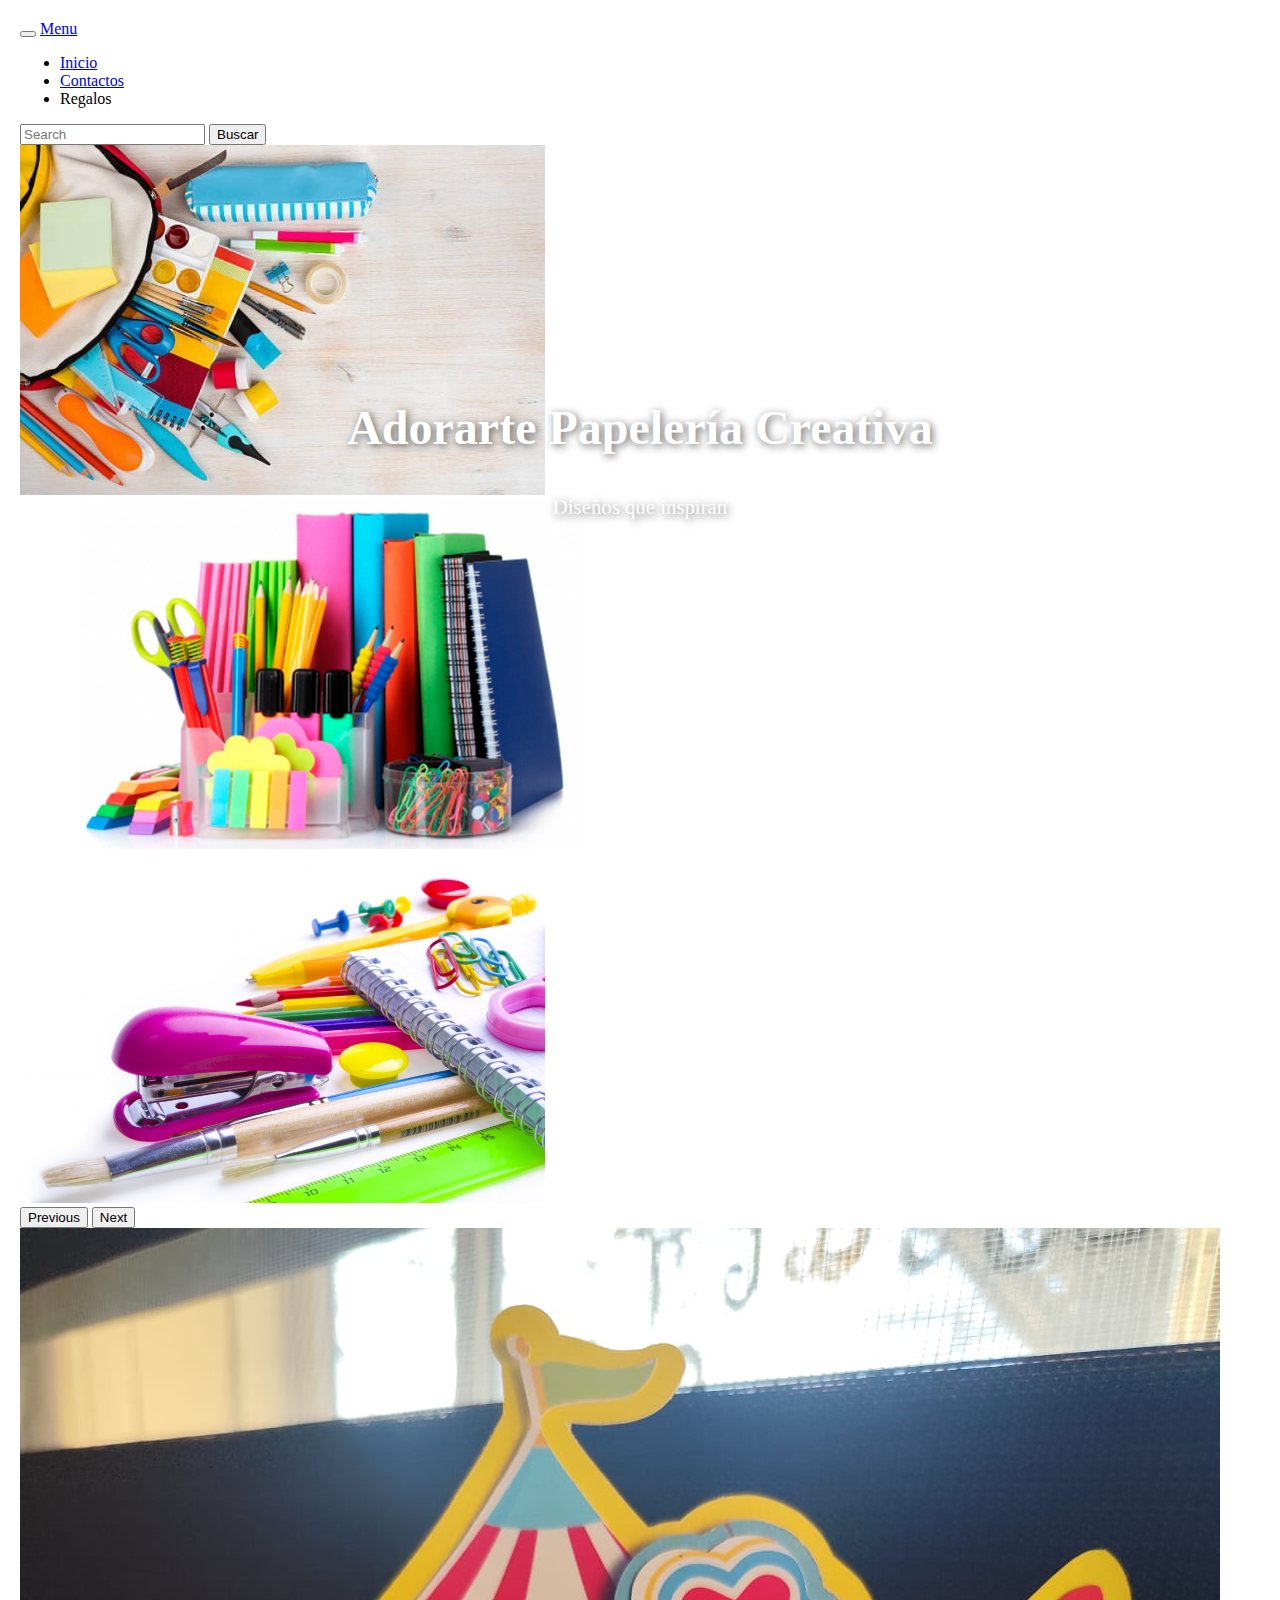
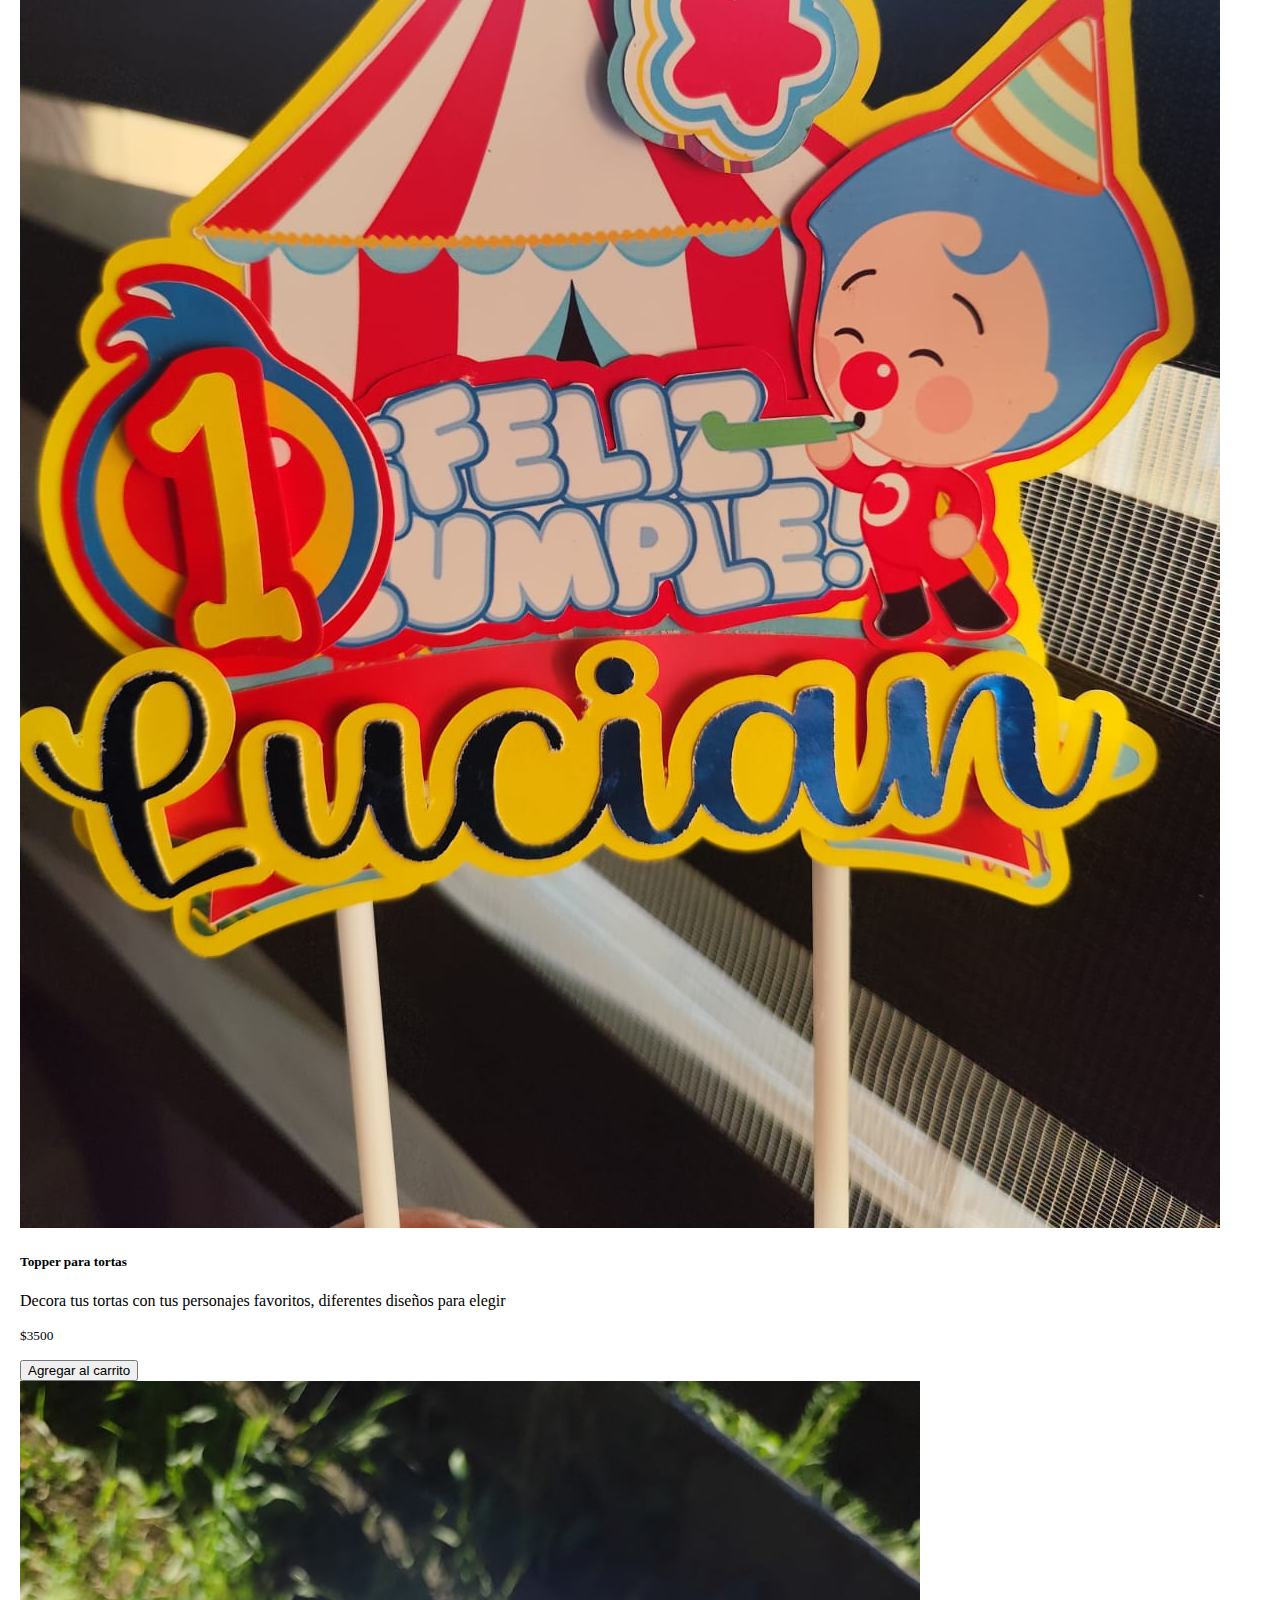
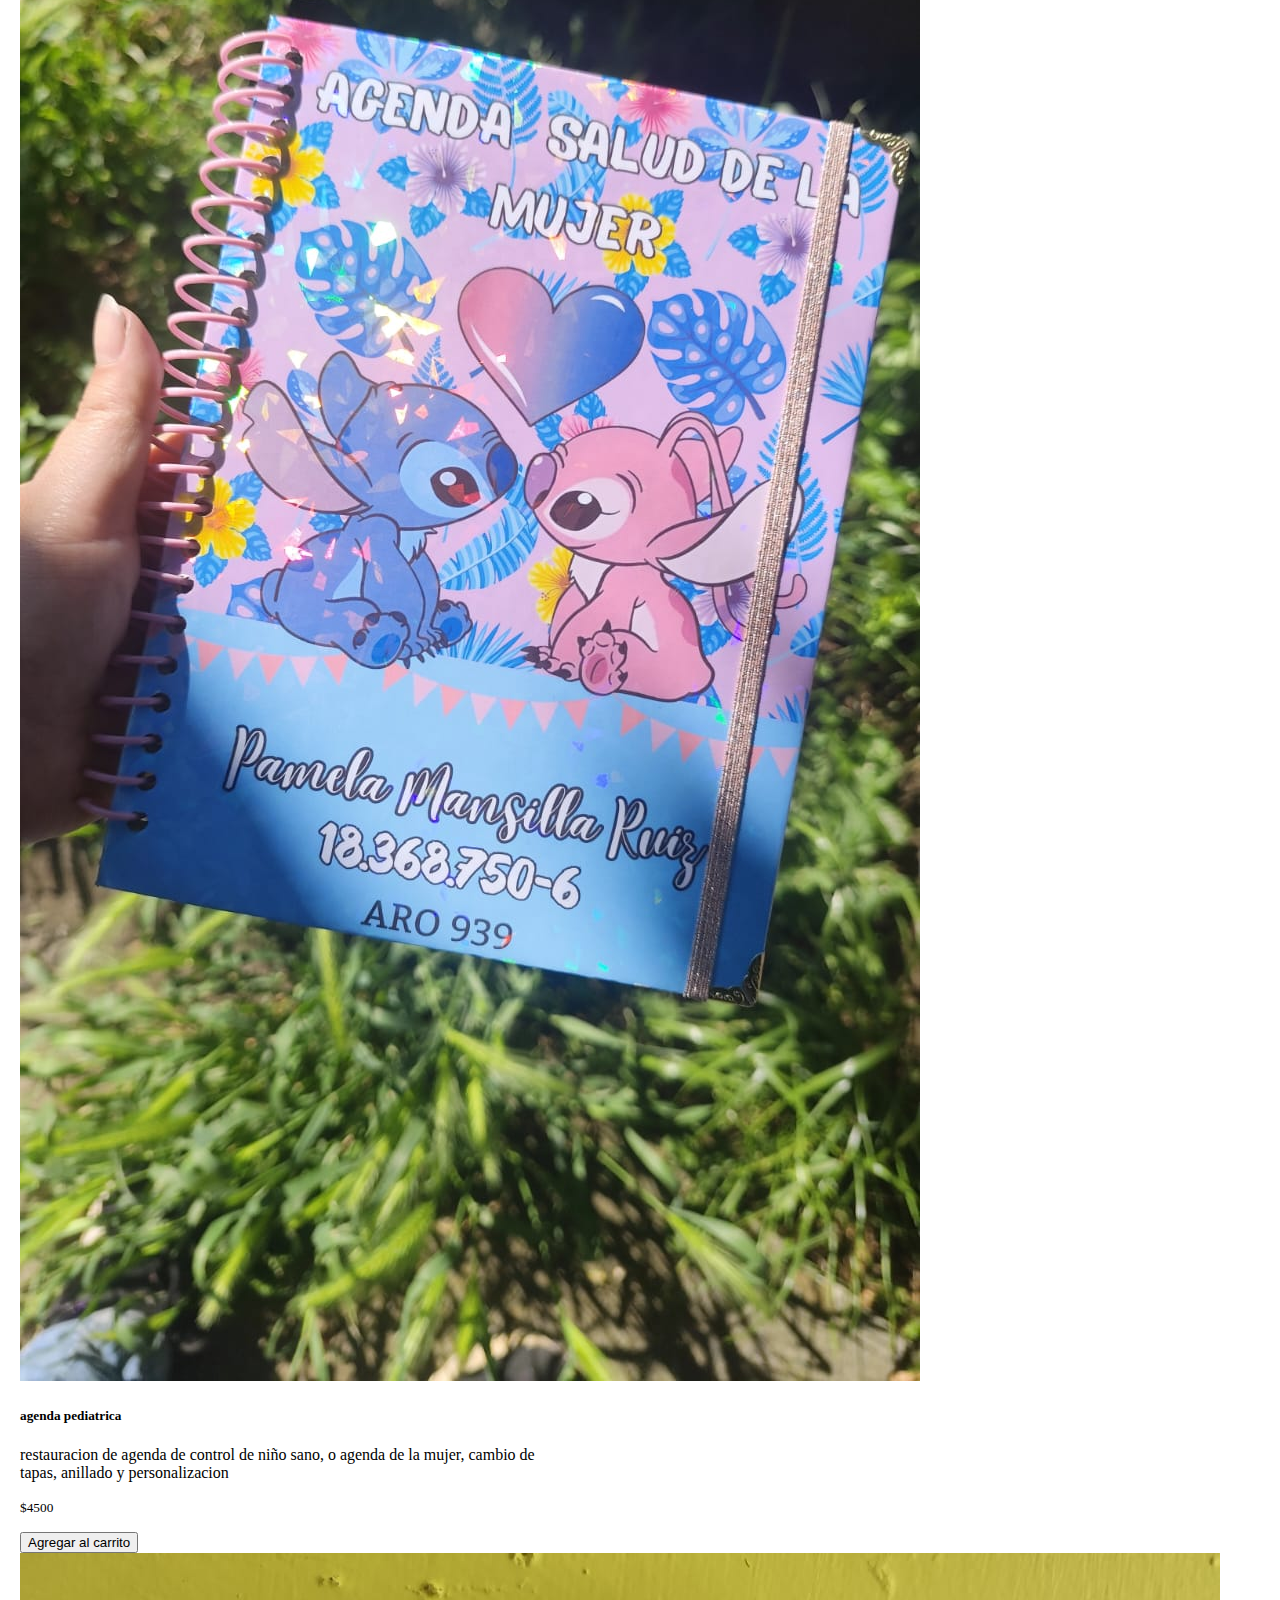
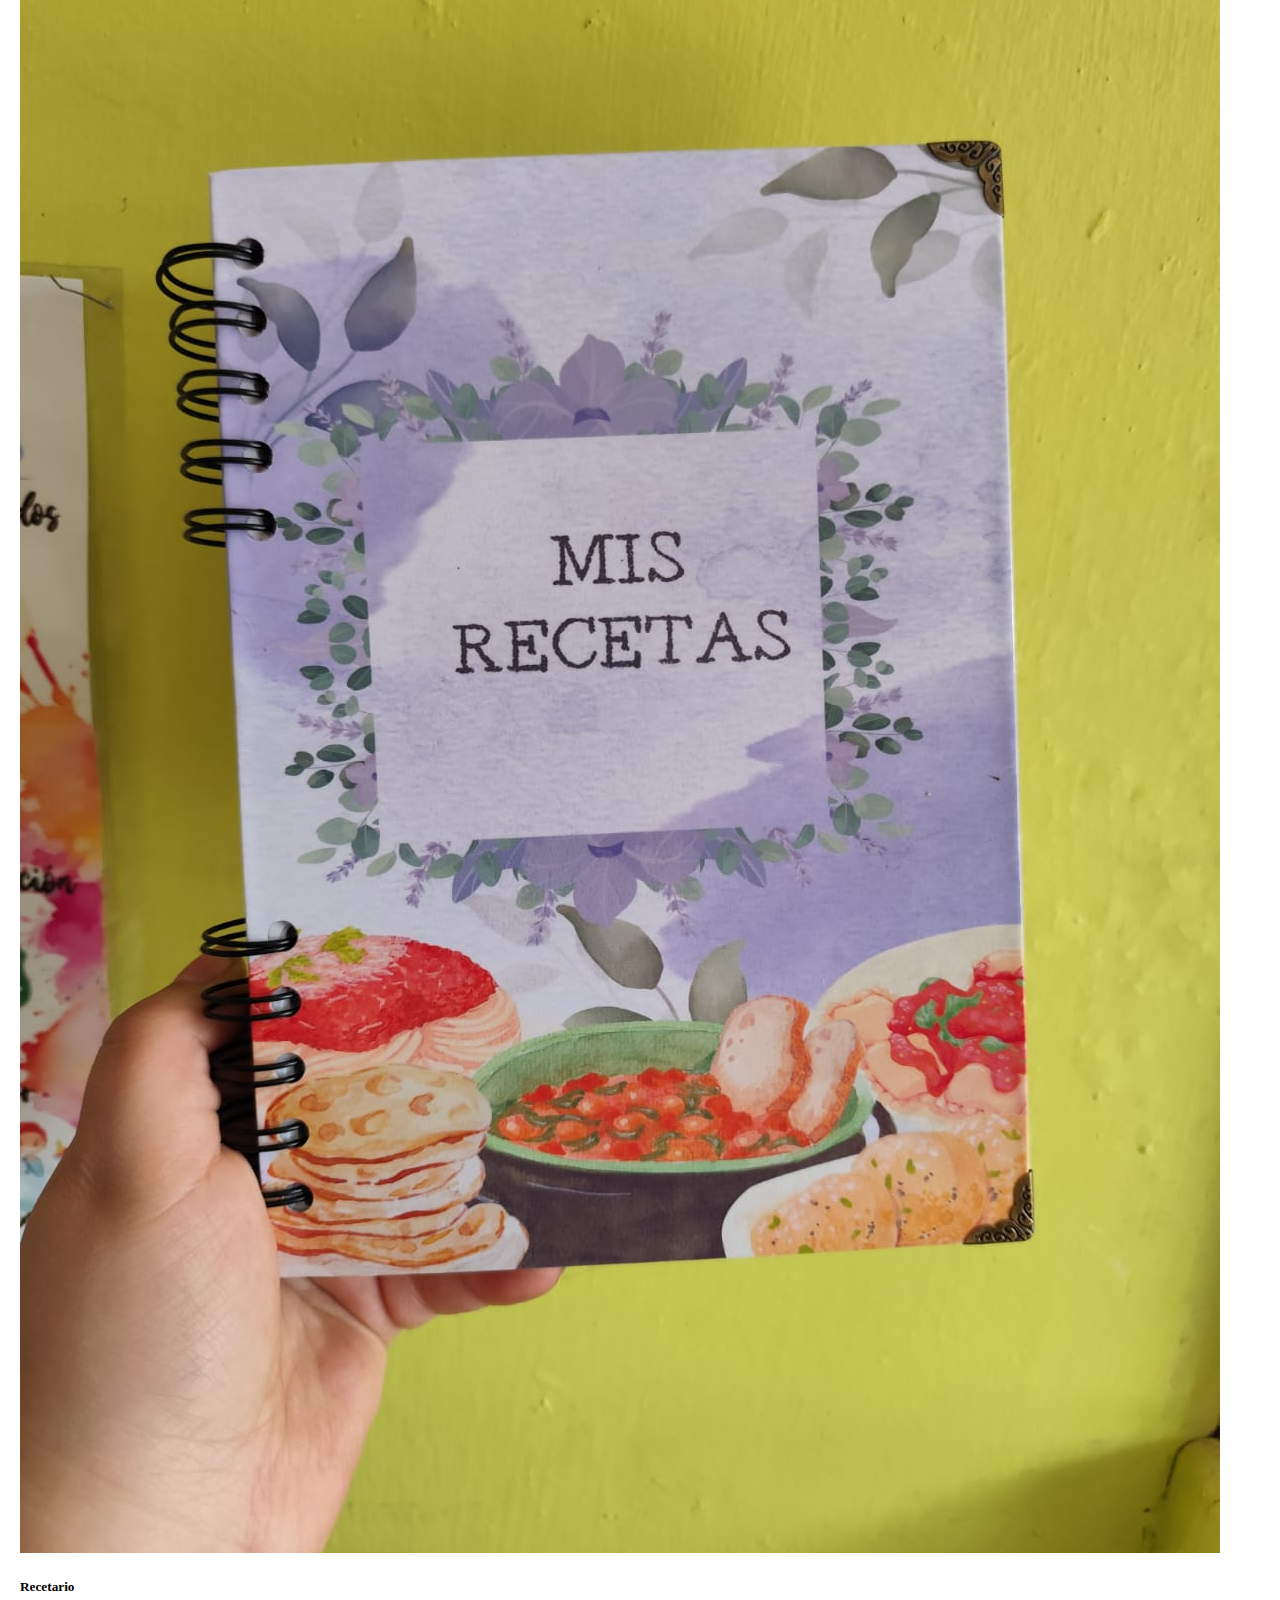
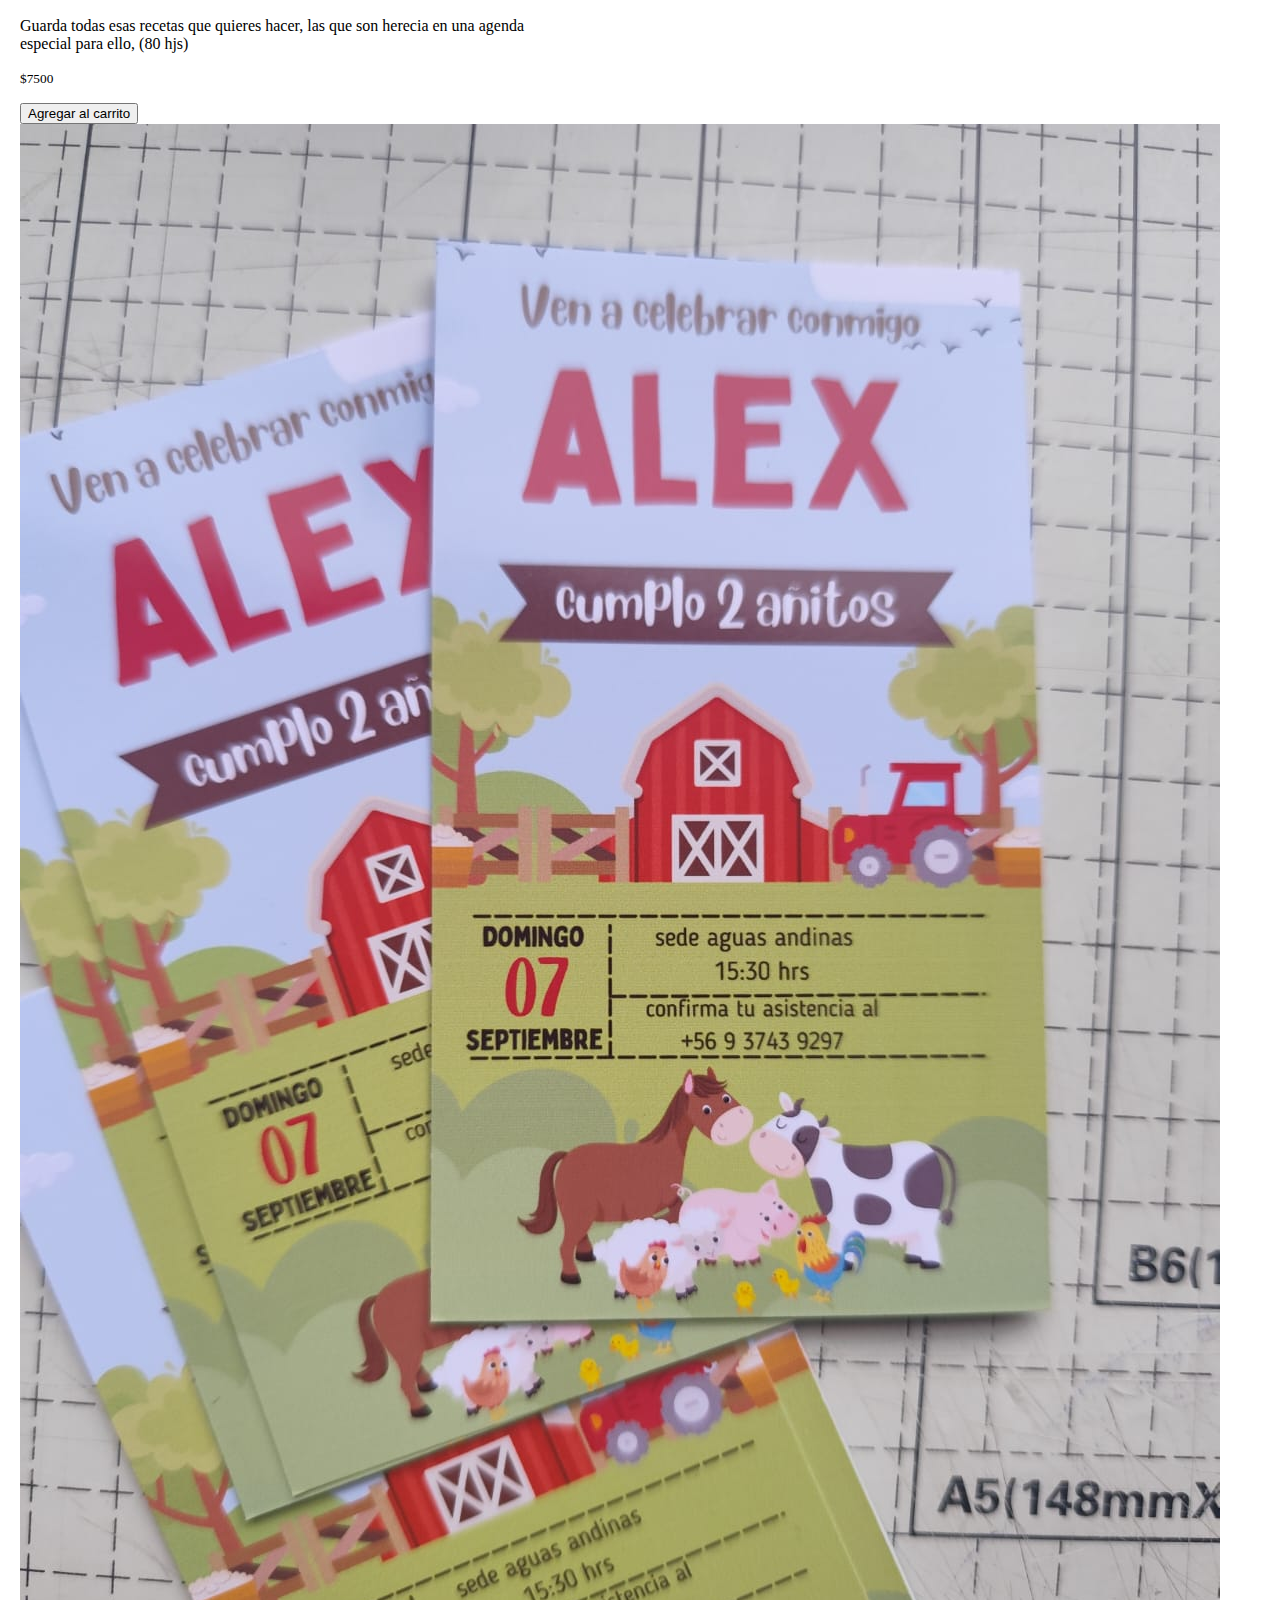
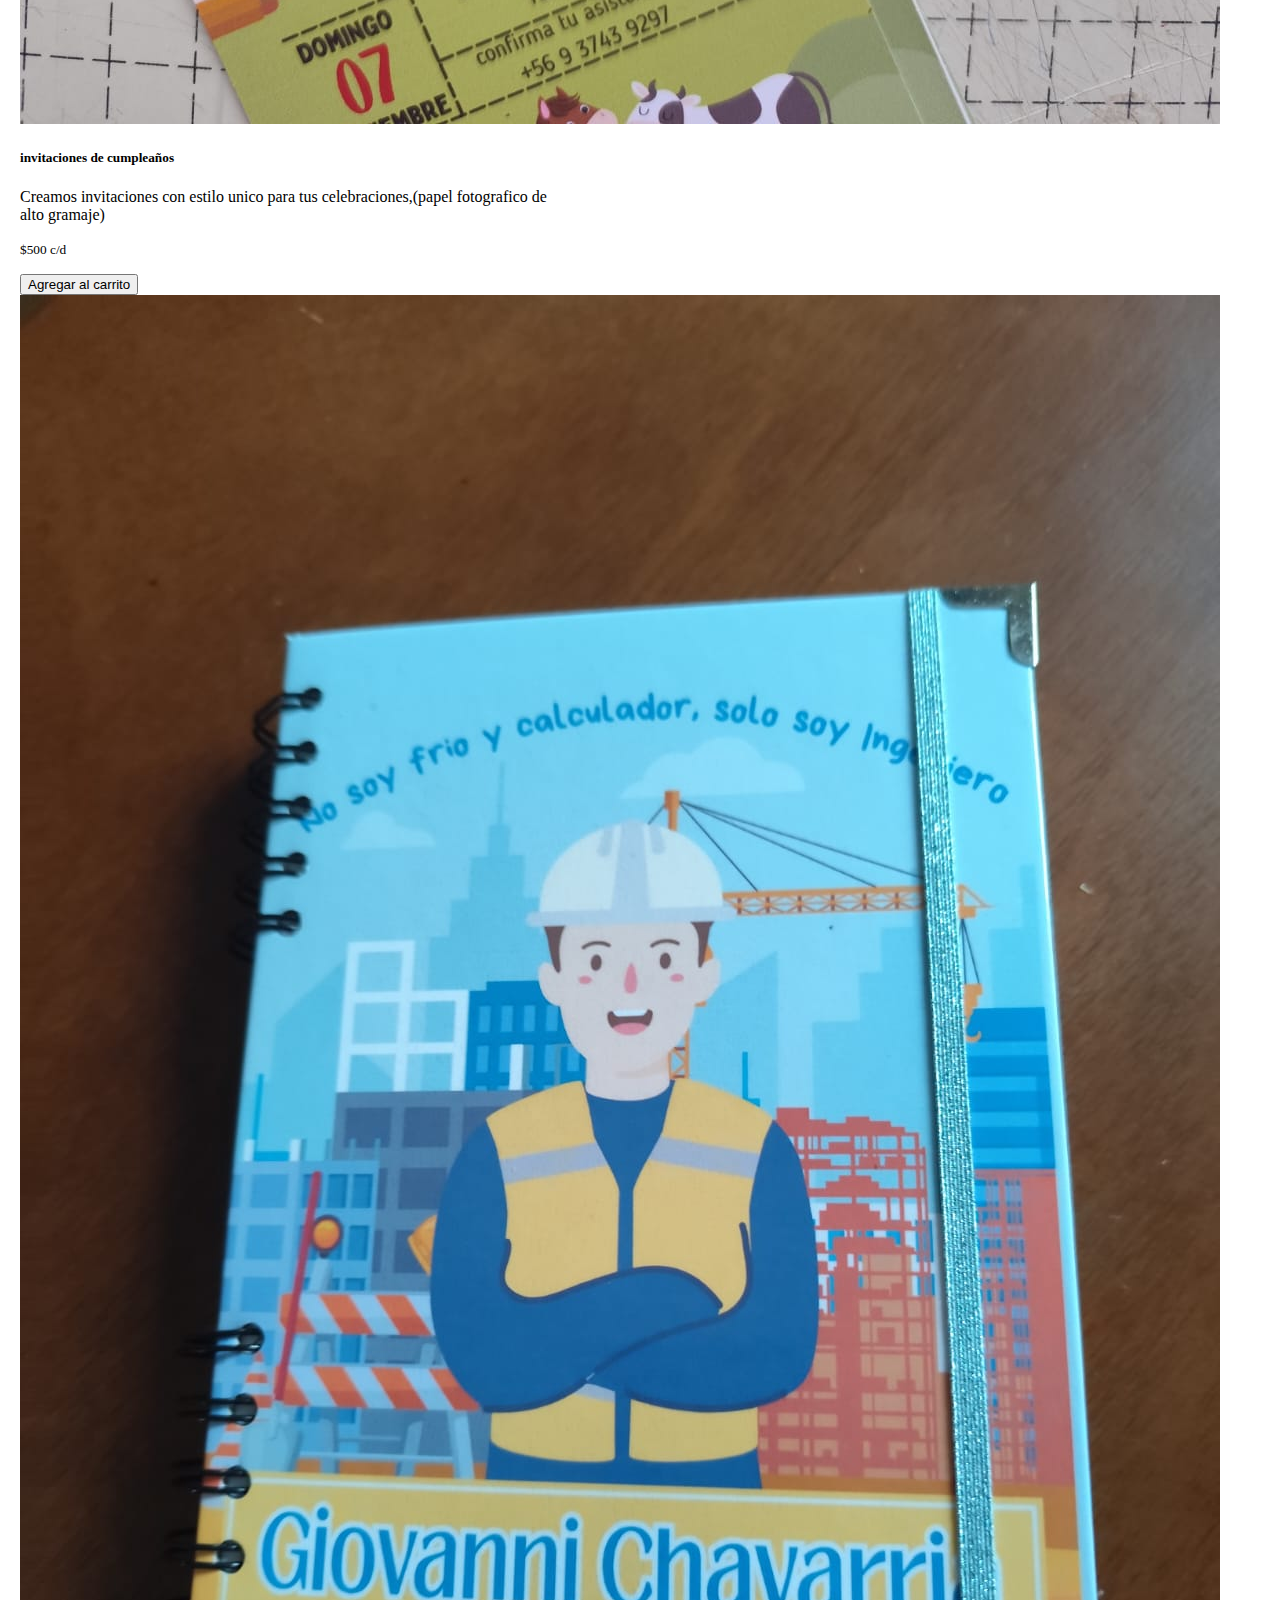
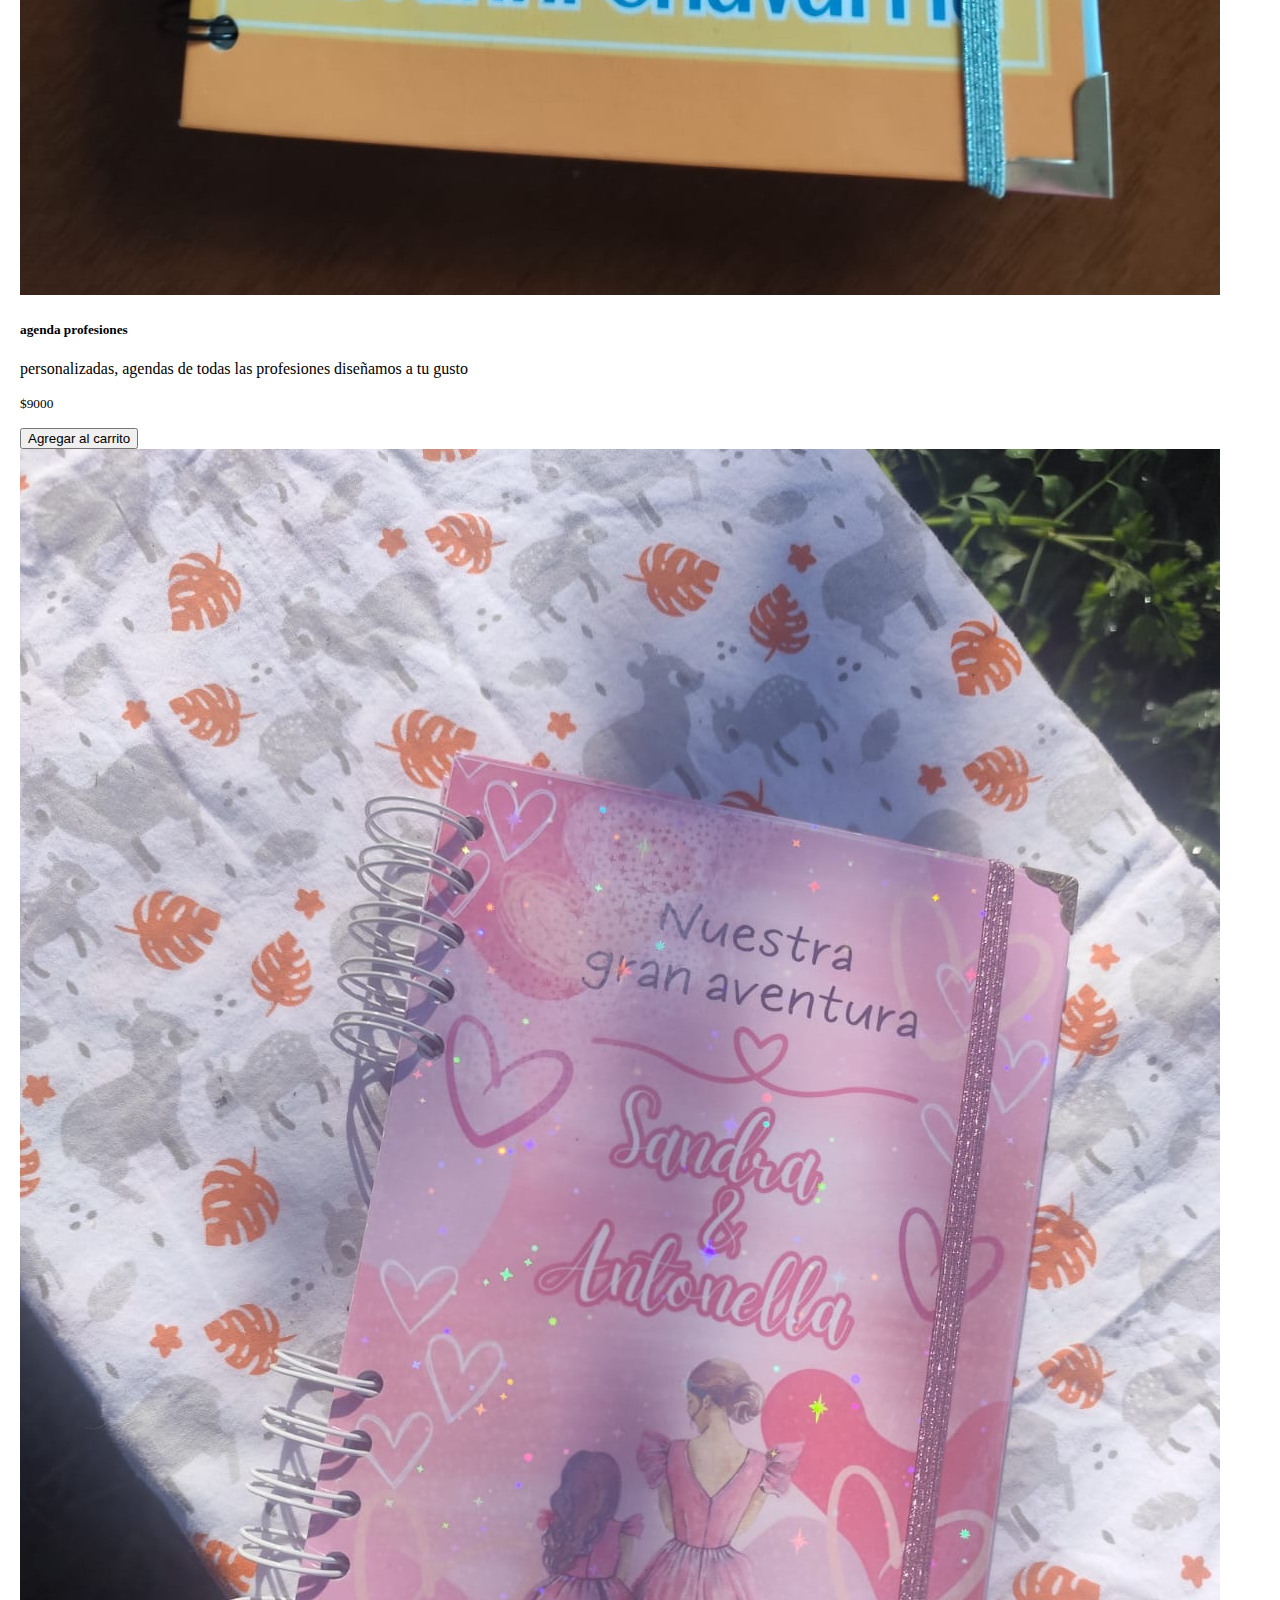
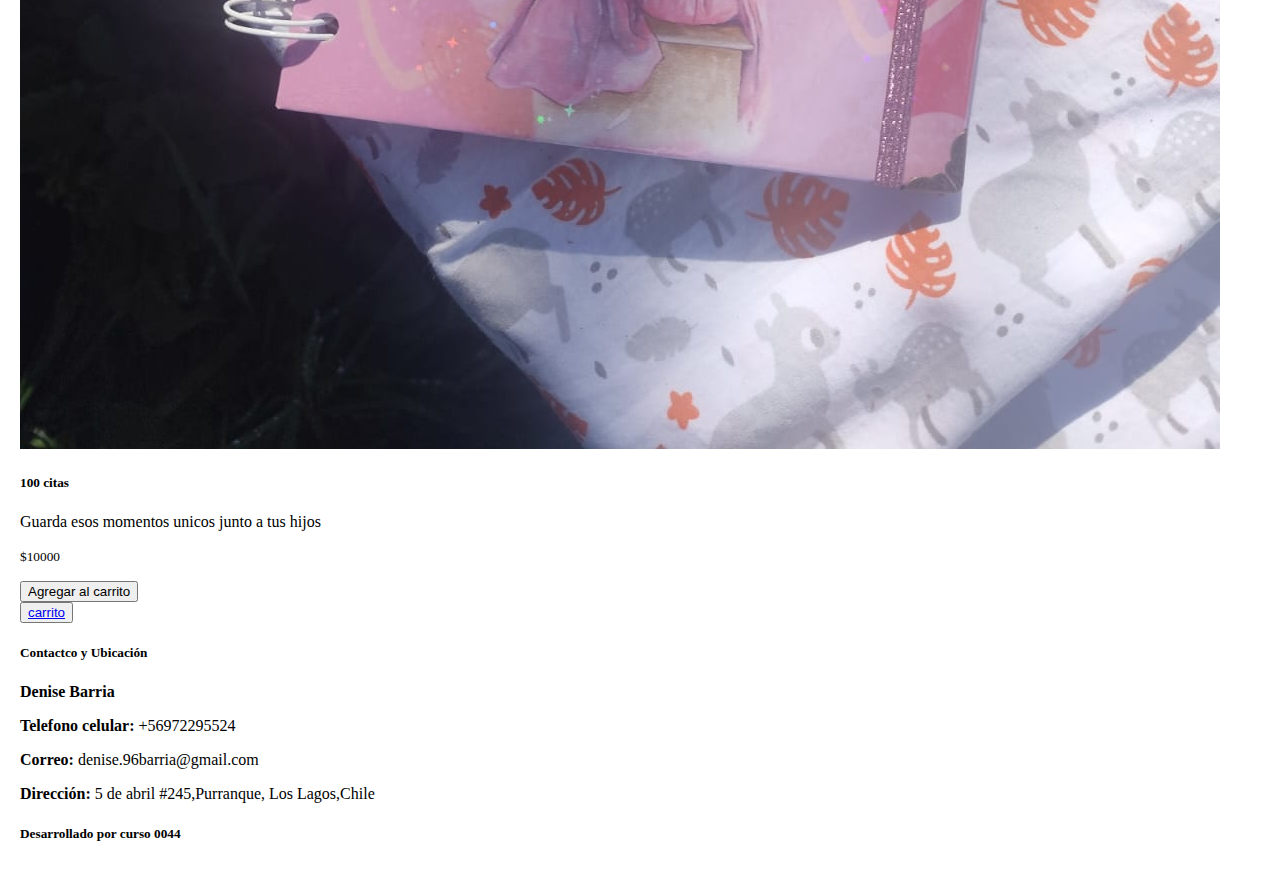
<file: index.html>
<!DOCTYPE html>
<html lang="en">
<head>
    <meta charset="UTF-8">
    <meta name="viewport" content="width=device-width, initial-scale=1.0">
    <link href="https://cdn.jsdelivr.net/npm/bootstrap@5.3.8/dist/css/bootstrap.min.css" rel="stylesheet" integrity="sha384-sRIl4kxILFvY47J16cr9ZwB07vP4J8+LH7qKQnuqkuIAvNWLzeN8tE5YBujZqJLB" crossorigin="anonymous">
    <link rel="stylesheet" href="assets/css/stile.css">
    <title>adorarte papeleria</title>
</head>
<body>
<div>
        <nav class="navbar navbar-expand-lg bg-body-tertiary">
    <div class="container-fluid">
    <button class="navbar-toggler" type="button" data-bs-toggle="collapse" data-bs-target="#navbarTogglerDemo03" aria-controls="navbarTogglerDemo03" aria-expanded="false" aria-label="Toggle navigation">
        <span class="navbar-toggler-icon"></span>
    </button>
    <a class="navbar-brand" href="#">Menu</a>
    <div class="collapse navbar-collapse" id="navbarTogglerDemo03">
        <ul class="navbar-nav me-auto mb-2 mb-lg-0">
        <li class="nav-item">
            <a class="nav-link active" aria-current="page" href="#">Inicio</a>
        </li>
        <li class="nav-item">
            <a class="nav-link" href="#">Contactos</a>
        </li>
        <li class="nav-item">
            <a class="nav-link disabled" aria-disabled="true">Regalos</a>
        </li>
        </ul>
        <form class="d-flex" role="search">
        <input class="form-control me-2" type="search" placeholder="Search" aria-label="Search"/>
        <button class="btn btn-outline-success" type="submit">Buscar</button>
        </form>
    </div>
    </div>
</nav>
</div>
<div class="container-fluid">
    <div id="carouselExampleControlsNoTouching" class="carousel slide" data-bs-touch="false">
            <div class="carousel-texto">
            <h2>Adorarte Papelería Creativa</h2>
            <p>Diseños que inspiran</p>
        </div>
    <div class="carousel-inner">
    <div class="carousel-item active">
        <img src="assets/img/Papeleria2.jpg" class="d-block w-100" alt="...">
    </div>
    <div class="carousel-item">
        <img src="assets/img/papeleria3.jpg" class="d-block w-100" alt="...">
    </div>
    <div class="carousel-item">
        <img src="assets/img/papeleria4.jpg" class="d-block w-100" alt="...">
    </div>
    </div>
    <button class="carousel-control-prev" type="button" data-bs-target="#carouselExampleControlsNoTouching" data-bs-slide="prev">
    <span class="carousel-control-prev-icon" aria-hidden="true"></span>
    <span class="visually-hidden">Previous</span>
    </button>
    <button class="carousel-control-next" type="button" data-bs-target="#carouselExampleControlsNoTouching" data-bs-slide="next">
    <span class="carousel-control-next-icon" aria-hidden="true"></span>
    <span class="visually-hidden">Next</span>
    </button>
</div>
</div>
<section class=" row justify-content-center my-5"  >
    <div class="card mb-3" style="max-width: 540px;">
    <div class="row g-0 ">
    <div class="col-md-4">
        <img src="assets/img/articulo2.jfif" class="img-fluid rounded-start" alt="topper">
    </div>
    <div class="col-md-8">
        <div class="card-body">
        <h5 class="card-title">Topper para tortas</h5>
        <p class="card-text"> Decora tus tortas con tus personajes favoritos, diferentes diseños para elegir</p>
        <p class="card-text"><small class="text-body-secondary">$3500</small></p>
                        <button class="btn btn-success btnAgregar"
                data-nombre="topper"
                data-precio="3500"
                data-img="assets/img/producto1.jpg">
        Agregar al carrito
        </button>
        </div>
    </div>
    </div>
</div>
    <div class="card mb-3" style="max-width: 540px;">
    <div class="row g-0">
    <div class="col-md-4">
        <img src="assets/img/articulo1.jfif" class="img-fluid rounded-start" alt="agenda pediatrica">
    </div>
    <div class="col-md-8">
        <div class="card-body">
        <h5 class="card-title">agenda pediatrica</h5>
        <p class="card-text">restauracion de agenda de control de niño sano, o agenda de la mujer, cambio de tapas, anillado y personalizacion</p>
        <p class="card-text"><small class="text-body-secondary">$4500</small></p>
                <button class="btn btn-success btnAgregar"
                data-nombre="Agenda pediatrica"
                data-precio="4500"
                data-img="assets/img/producto1.jpg">
        Agregar al carrito
        </button>
        </div>
    </div>
    </div>
</div>
    <div class="card mb-3" style="max-width: 540px;">
    <div class="row g-0">
    <div class="col-md-4">
        <img src="assets/img/articulo4.jfif" class="img-fluid rounded-start" alt="recetario">
    </div>
    <div class="col-md-8">
        <div class="card-body">
        <h5 class="card-title">Recetario</h5>
        <p class="card-text">Guarda todas esas recetas que quieres hacer, las que son herecia en una agenda especial para ello, (80 hjs)
        </p>
        <p class="card-text"><small class="text-body-secondary">$7500</small></p>
                <button class="btn btn-success btnAgregar"
                data-nombre="recetario"
                data-precio="7500"
                data-img="assets/img/producto1.jpg">
        Agregar al carrito
        </button>
        </div>
    </div>
    </div>
</div>
    <div class="card mb-3" style="max-width: 540px;">
    <div class="row g-0">
    <div class="col-md-4">
        <img src="assets/img/articulo5.jfif" class="img-fluid rounded-start" alt="invitaciones">
    </div>
    <div class="col-md-8">
        <div class="card-body">
        <h5 class="card-title">invitaciones de cumpleaños</h5>
        <p class="card-text">Creamos invitaciones con estilo unico para tus celebraciones,(papel fotografico de alto gramaje)</p>
        <p class="card-text"><small class="text-body-secondary">$500 c/d</small></p>
                        <button class="btn btn-success btnAgregar"
                data-nombre="invitacion"
                data-precio="500"
                data-img="assets/img/producto1.jpg">
        Agregar al carrito
        </button>
        </div>
    </div>
    </div>
</div>
    <div class="card mb-3" style="max-width: 540px;">
    <div class="row g-0">
    <div class="col-md-4">
        <img src="assets/img/articulo6.jfif" class="img-fluid rounded-start" alt="agenda">
    </div>
    <div class="col-md-8">
        <div class="card-body">
        <h5 class="card-title">agenda profesiones</h5>
        <p class="card-text">personalizadas, agendas de todas las profesiones diseñamos a tu gusto</p>
        <p class="card-text"><small class="text-body-secondary">$9000</small></p>
                        <button class="btn btn-success btnAgregar"
                data-nombre="agenda profesiones"
                data-precio="9000"
                data-img="assets/img/producto1.jpg">
        Agregar al carrito
        </button>
        </div>
    </div>
    </div>
</div>
    <div class="card mb-3" style="max-width: 540px;">
    <div class="row g-0">
    <div class="col-md-4">
        <img src="assets/img/articulo7.jfif" class="img-fluid rounded-start" alt="citas">
    </div>
    <div class="col-md-8">
        <div class="card-body">
        <h5 class="card-title">100 citas</h5>
        <p class="card-text">Guarda esos momentos unicos junto a tus hijos</p>
        <p class="card-text"><small class="text-body-secondary">$10000</small></p>
                        <button class="btn btn-success btnAgregar"
                data-nombre="100citas"
                data-precio="10000"
                data-img="assets/img/producto1.jpg">
        Agregar al carrito
        </button>
        </div>
    </div>
    </div>
</div>
</section>
<section class="d-flex justify-content-center my-4">
    <button class="bg-boton">
        <a href="carrito.html" class="btn btn-primary">
    carrito
</a>
    </button>
</section>
<footer class="bg-dark text-white py-5">
<div class="container row justify-content-between py-5">
        <div class="col-10 col-sm-10 col-md-6 mb-5 mb-md-0">
            <h5 class="mb-5 fs-1" > Contactco y Ubicación</h5>
        <p><strong>Denise Barria</strong></p>
        <p><strong>Telefono celular: </strong> +56972295524</p>
        <p><strong>Correo: </strong>denise.96barria@gmail.com</p>
        <p><strong> Dirección: </strong>5 de abril #245,Purranque, Los Lagos,Chile</p>
    
    </div>
    <div class="col-10 col-sm-10 col-md-6">
        <h5 class="mb-5 fs-1">Desarrollado por curso 0044</h5>
        <div class="d-flex justify-content-evenly">
    </div>
    </div>
</div>
</footer>









    <script src="https://cdn.jsdelivr.net/npm/@popperjs/core@2.11.8/dist/umd/popper.min.js" integrity="sha384-I7E8VVD/ismYTF4hNIPjVp/Zjvgyol6VFvRkX/vR+Vc4jQkC+hVqc2pM8ODewa9r" crossorigin="anonymous"></script>
<script src="https://cdn.jsdelivr.net/npm/bootstrap@5.3.8/dist/js/bootstrap.min.js" integrity="sha384-G/EV+4j2dNv+tEPo3++6LCgdCROaejBqfUeNjuKAiuXbjrxilcCdDz6ZAVfHWe1Y" crossorigin="anonymous"></script>
<script src="https://code.jquery.com/jquery-3.7.1.min.js" integrity="sha256-/JqT3SQfawRcv/BIHPThkBvs0OEvtFFmqPF/lYI/Cxo=" crossorigin="anonymous"></script>
<script src="assets/js/main.js"></script>
</body>
</html>
</file>
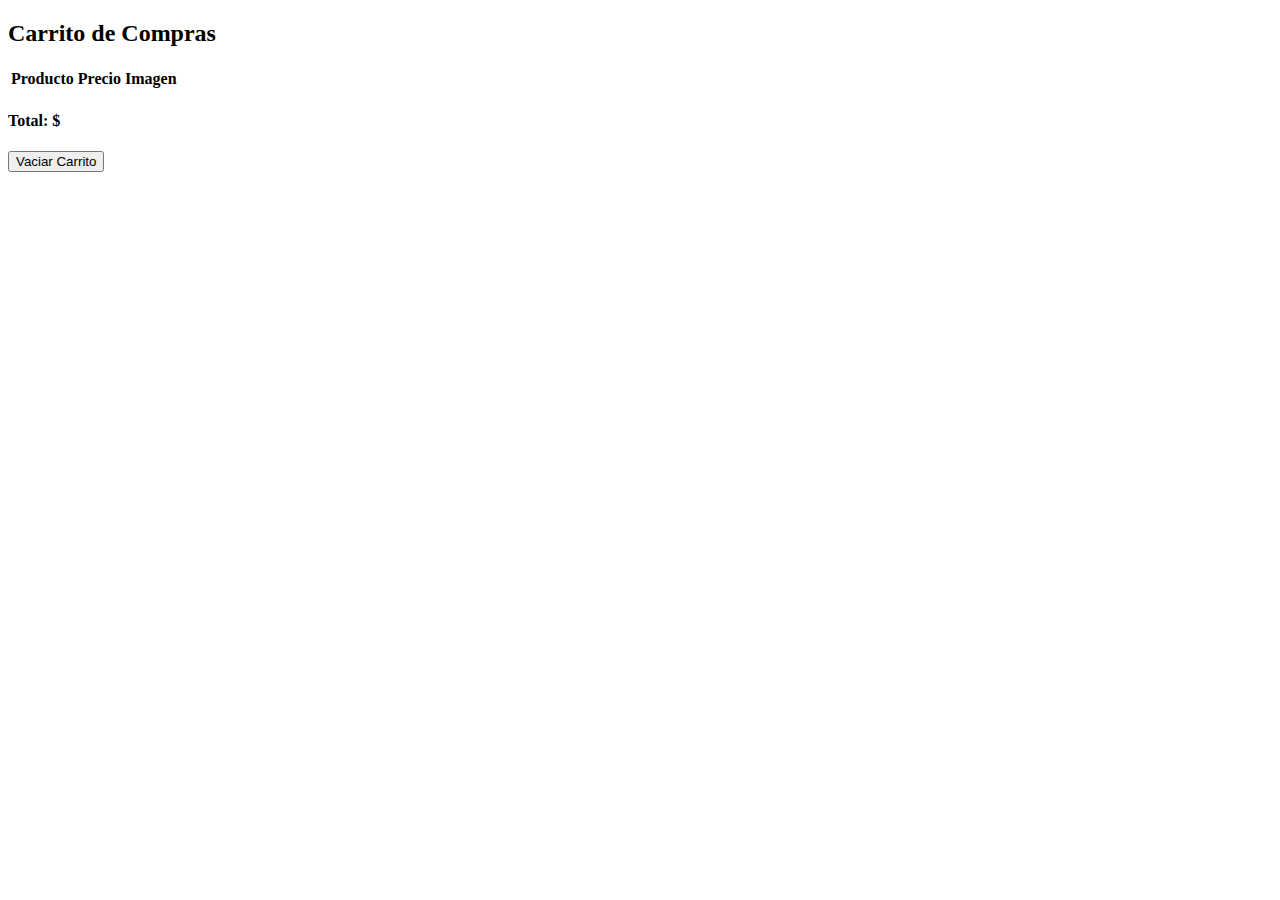
<file: carrito.html>
<!DOCTYPE html>
<html lang="en">
<head>
    <meta charset="UTF-8">
    <meta name="viewport" content="width=device-width, initial-scale=1.0">
    <title>carro de compras</title>
</head>
<body>
    
</body>
</html>
<div class="container my-5">
    <h2 class="mb-3">Carrito de Compras</h2>

    <table class="table">
    <thead>
        <tr>
        <th>Producto</th>
        <th>Precio</th>
        <th>Imagen</th>
        </tr>
    </thead>
    <tbody id="tablaCarrito"></tbody>
    </table>

    <h4>Total: $<span id="total"></span></h4>

    <button class="btn btn-danger mt-3" id="vaciarCarrito">Vaciar Carrito</button>
</div>
</file>
<file: assets/css/stile.css>
body{
  padding: 10px;
  margin: 10px;;
}
.carousel-item img {
    height: 350px;    
    object-fit: cover;}
    .carousel-texto {
    position: absolute;
  top: 50%;                /* Centra vertical */
  left: 50%;               /* Centra horizontal */
    transform: translate(-50%, -50%);
        text-align: center;
    color: white;
  z-index: 5;              /* Se pone encima del carrusel */
    width: 100%;
}

.carousel-texto h2 {
    font-size: 3rem;
    text-shadow: 2px 2px 8px rgba(0,0,0,0.6);
}

.carousel-texto p {
    font-size: 1.3rem;
    text-shadow: 2px 2px 8px rgba(0,0,0,0.6);
}
.boton{
  text-align: center;
  font-size: medium;
}
</file>
